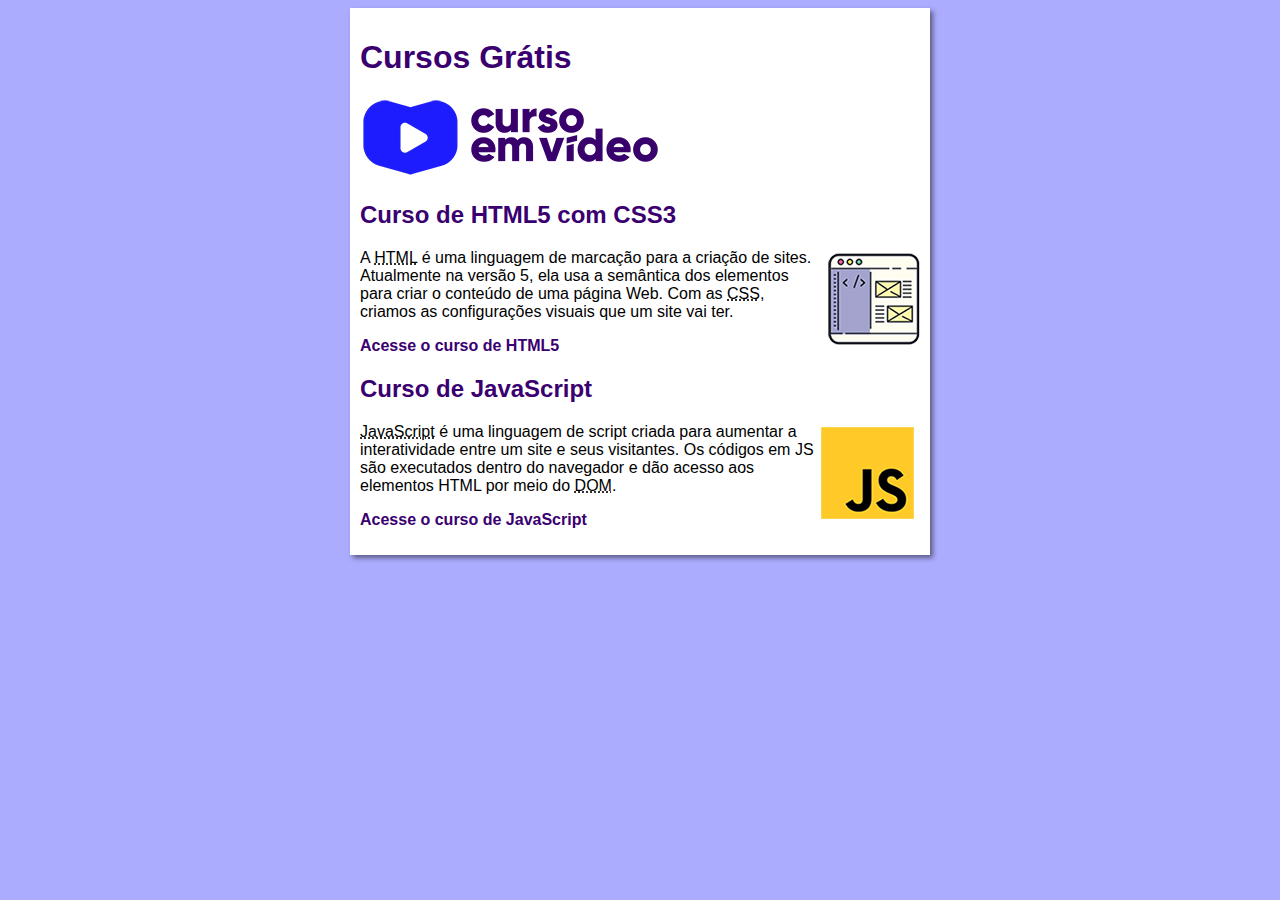
<file: index.html>
<!DOCTYPE html>
<html lang="pt-br">
<head>
    <meta charset="UTF-8">
    <meta name="viewport" content="width=device-width, initial-scale=1.0">
    <title>Curso em Vídeo</title>
    <link rel="stylesheet" href="estilos/style.css">
</head>
<body>
    <main>
        <header>
            <h1>Cursos Grátis</h1>
            <img src="imagens/curso-em-video-cor.png" alt="Curso em Vídeo">
        </header>
        <article>
            <h2>Curso de HTML5 com CSS3</h2>
            <img class="lado" src="imagens/curso-html-css.png" alt="">
            <p>A <abbr title="HyperText Markup Language">HTML</abbr> é uma linguagem de marcação para a criação de sites. Atualmente na versão 5, ela usa a semântica dos elementos para criar o conteúdo de uma página Web. Com as <abbr title="Cascading Style Sheets">CSS</abbr>, criamos as configurações visuais que um site vai ter.</p>
            <p><a href="curso-html.html">Acesse o curso de HTML5</a></p>
        </article>
        <article>
            <h2>Curso de JavaScript</h2>
            <img class="lado" src="imagens/curso-javascript.png" alt="Curso de JavaScript">
            <p><abbr title="JavaScript">JavaScript</abbr> é uma linguagem de script criada para aumentar a interatividade entre um site e seus visitantes. Os códigos em JS são executados dentro do navegador e dão acesso aos elementos HTML por meio do <abbr title="Document Object Model">DOM</abbr>.</p>
            <p><a href="curso-js.html">Acesse o curso de JavaScript</a></p>
        </article> 
    </main>
</body>
</html>
</file>
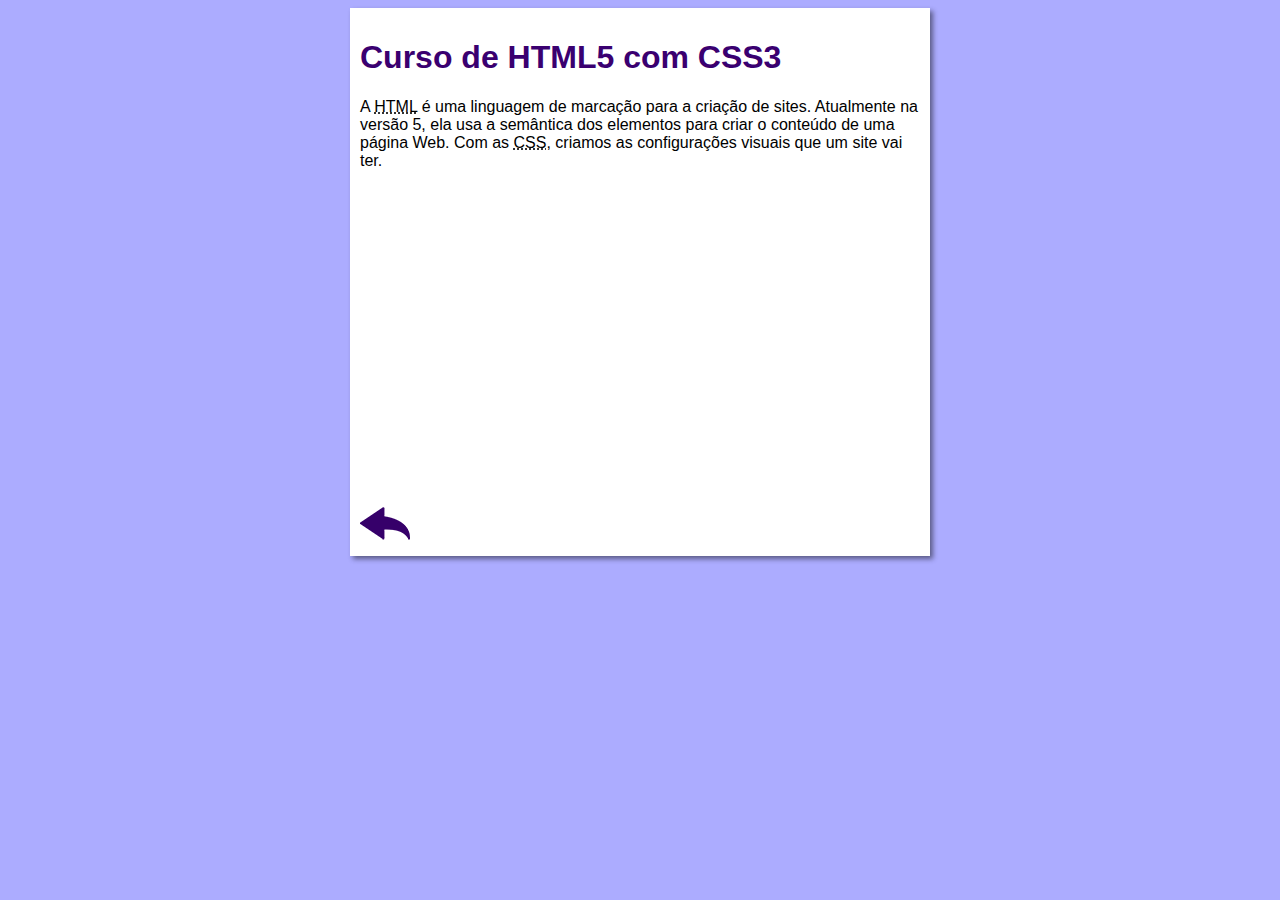
<file: curso-html.html>
<!DOCTYPE html>
<html lang="pt-br">
<head>
    <meta charset="UTF-8">
    <meta name="viewport" content="width=device-width, initial-scale=1.0">
    <title>Curso de HTML</title>
    <link rel="stylesheet" href="estilos/style.css">
</head>
<body>
    <main>
        <head>
            <h1>Curso de HTML5 com CSS3</h1>
        </head>
        <article>
            <p>A <abbr title="HyperText Markup Language">HTML</abbr> é uma linguagem de marcação para a criação de sites. Atualmente na versão 5, ela usa a semântica dos elementos para criar o conteúdo de uma página Web. Com as <abbr title="Cascading Style Sheets">CSS</abbr>, criamos as configurações visuais que um site vai ter.</p>

            <iframe width="560" height="315" src="https://www.youtube.com/embed/riSVzwlSnhw" frameborder="0" allow="accelerometer; autoplay; encrypted-media; gyroscope; picture-in-picture" allowfullscreen></iframe>

            <a href="index.html"><img src="imagens/btn-back.png" alt="Voltar"></a>
        </article>
    </main>
</body>
</html>
</file>
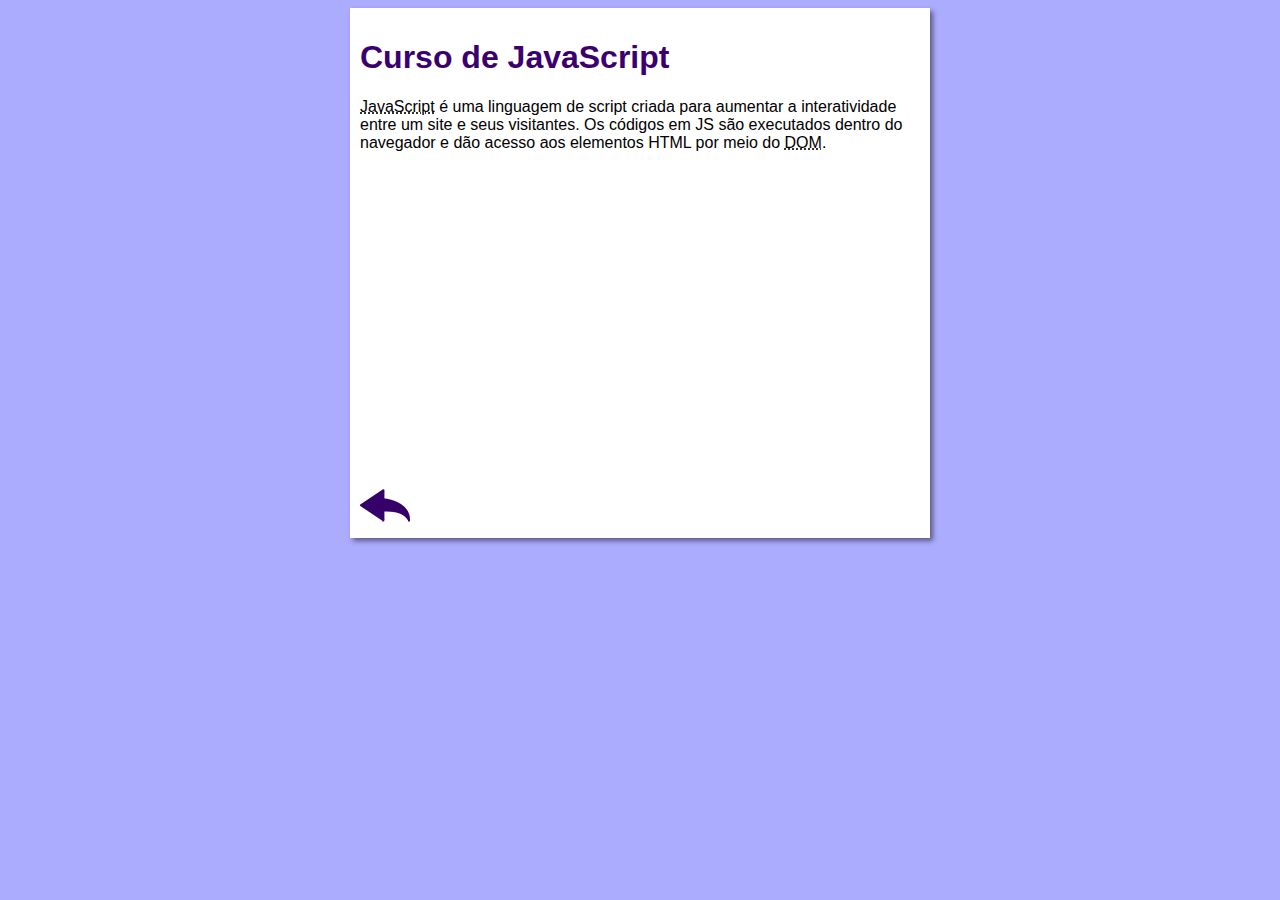
<file: curso-js.html>
<!DOCTYPE html>
<html lang="pt-br">
<head>
    <meta charset="UTF-8">
    <meta name="viewport" content="width=device-width, initial-scale=1.0">
    <title>Curso de HTML</title>
    <link rel="stylesheet" href="estilos/style.css">
</head>
<body>
    <main>
        <head>
            <h1>Curso de JavaScript</h1>
        </head>
        <article>
            <p><abbr title="JavaScript">JavaScript</abbr> é uma linguagem de script criada para aumentar a interatividade entre um site e seus visitantes. Os códigos em JS são executados dentro do navegador e dão acesso aos elementos HTML por meio do <abbr title="Document Object Model">DOM</abbr>.</p>

            <iframe width="560" height="315" src="https://www.youtube.com/embed/BXqUH86F-kA" frameborder="0" allow="accelerometer; autoplay; encrypted-media; gyroscope; picture-in-picture" allowfullscreen></iframe>

            <a href="index.html"><img src="imagens/btn-back.png" alt="Voltar"></a>
        </article>
    </main>
</body>
</html>
</file>
<file: estilos/style.css>
* {
    font-family: Arial, Helvetica, sans-serif;
    font-size: 16px;
}

body{
    background-color:#acacff;
}

main{
    background-color: white;
    width: 560px;
    margin: auto;
    padding: 10px;
    box-shadow: 3px 3px 5px rgba(0, 0, 0, 0.473);
}

h1{
    font-size: 2em;
    color: rgb(58, 0, 112);
}

h2 {
    font-size: 1.5em;
    color: rgb(58, 0, 112);
}

img.lado {
    float: right;
}

a{
    text-decoration: none;
    font-weight: bold;
    color: rgb(58, 0, 112);
}

a:hover {
    text-decoration: underline;
    color: rgb(26, 26, 255);
}
</file>
